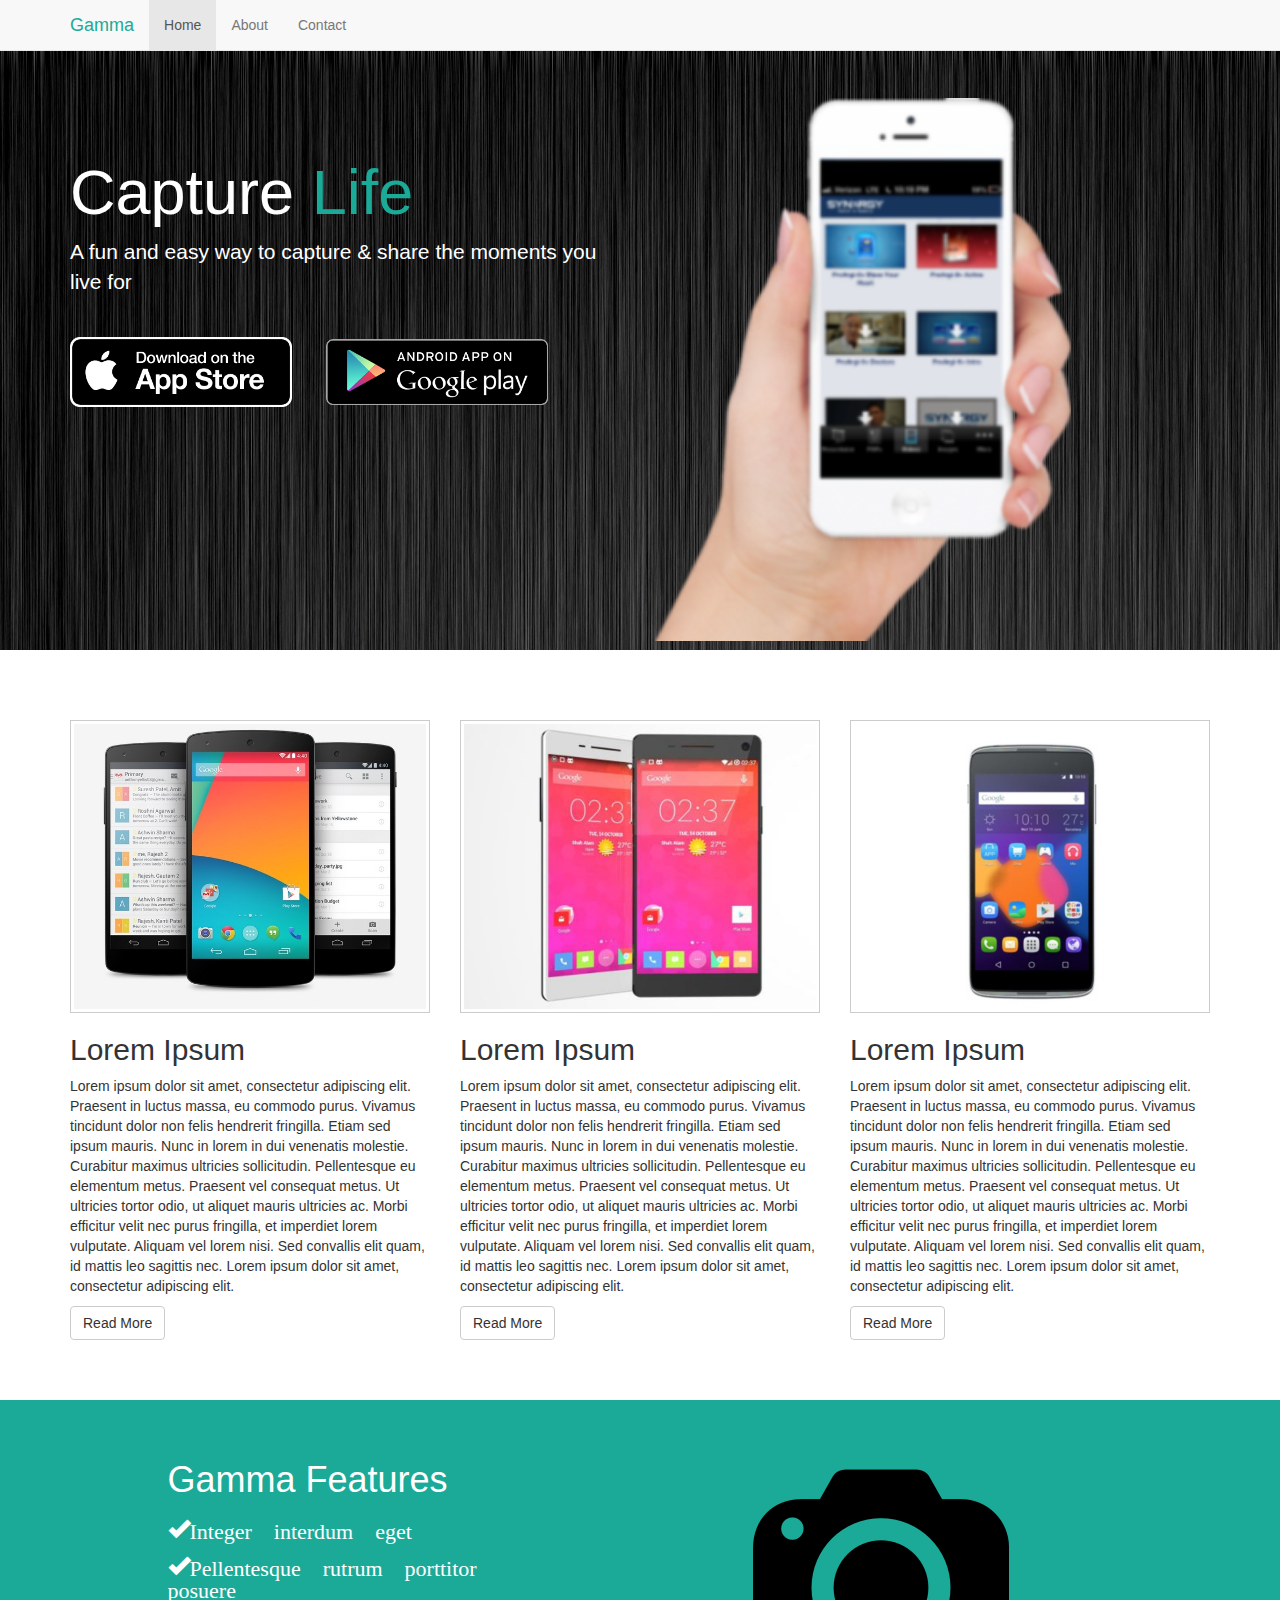
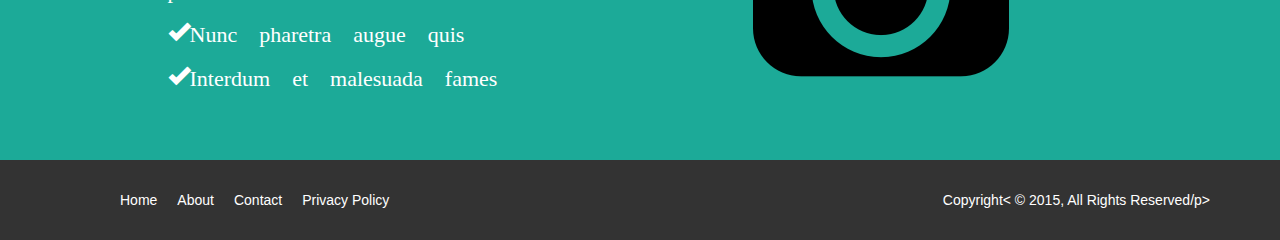
<file: index.html>
<!DOCTYPE html>
<html lang="en">
  <head>
    <meta charset="utf-8">
    <meta http-equiv="X-UA-Compatible" content="IE=edge">
    <meta name="viewport" content="width=device-width, initial-scale=1">

    <title>Gamma Photo - sharing App</title>

    <!-- Bootstrap core CSS -->
    <link href="css/bootstrap.css" rel="stylesheet">

    <!-- Custom styles for this template -->
    <link href="css/style.css" rel="stylesheet">
  </head>

  <body>

    <nav class="navbar navbar-default navbar-fixed-top">
      <div class="container">
        <div class="navbar-header">
          <button type="button" class="navbar-toggle collapsed" data-toggle="collapse" data-target="#navbar" aria-expanded="false" aria-controls="navbar">
            <span class="sr-only">Toggle navigation</span>
            <span class="icon-bar"></span>
            <span class="icon-bar"></span>
            <span class="icon-bar"></span>
          </button>
          <a class="navbar-brand em-text" href="#">Gamma</a>
        </div>
        <div id="navbar" class="collapse navbar-collapse">
          <ul class="nav navbar-nav">
            <li class="active"><a href="#">Home</a></li>
            <li><a href="about.html">About</a></li>
            <li><a href="contact.html">Contact</a></li>
          </ul>
        </div><!--/.nav-collapse -->
      </div>
    </nav>
      
      <div class="jumbotron">
          <div class="container">
                <div class="row">
                    <div class="col-md-6">
                        <h1>Capture <span class="em-text">Life</span></h1>
                        <p>A fun and easy way to capture & share the moments you live for </p>
                        <a href="#"><img class="app-btn" src="img/icon_appstore.png"></a>
                        <a href="#"><img class="app-btn" src="img/icon_google_play.png"></a>
                    </div>
                    <div class="col-md-6">
                        <img class="showcase-img" src="img/site_phone.png">
                    </div>
                </div>
          </div>
        </div>
      
      <section id="middle">
        <div class="container">
          <div class="row">
            <div class="col-md-4">
              	<img src="img/demo1.jpg" class="demo">
              	<h2>Lorem Ipsum</h2>
				<p>Lorem ipsum dolor sit amet, consectetur adipiscing elit. Praesent in luctus massa, eu commodo purus. Vivamus tincidunt dolor non felis hendrerit fringilla. Etiam sed ipsum mauris. Nunc in lorem in dui venenatis molestie. Curabitur maximus ultricies sollicitudin. Pellentesque eu elementum metus. Praesent vel consequat metus. Ut ultricies tortor odio, ut aliquet mauris ultricies ac. Morbi efficitur velit nec purus fringilla, et imperdiet lorem vulputate. Aliquam vel lorem nisi. Sed convallis elit quam, id mattis leo sagittis nec. Lorem ipsum dolor sit amet, consectetur adipiscing elit.</p>
				<a href="#" class="btn btn-default">Read More</a>
              </div>
              <div class="col-md-4">
              	<img src="img/demo2.png" class="demo">
				<h2>Lorem Ipsum</h2>
				<p>Lorem ipsum dolor sit amet, consectetur adipiscing elit. Praesent in luctus massa, eu commodo purus. Vivamus tincidunt dolor non felis hendrerit fringilla. Etiam sed ipsum mauris. Nunc in lorem in dui venenatis molestie. Curabitur maximus ultricies sollicitudin. Pellentesque eu elementum metus. Praesent vel consequat metus. Ut ultricies tortor odio, ut aliquet mauris ultricies ac. Morbi efficitur velit nec purus fringilla, et imperdiet lorem vulputate. Aliquam vel lorem nisi. Sed convallis elit quam, id mattis leo sagittis nec. Lorem ipsum dolor sit amet, consectetur adipiscing elit.</p>
				<a href="#" class="btn btn-default">Read More</a>  
              
              </div>
              <div class="col-md-4">
              	<img src="img/demo3.jpg" class="demo">
				<h2>Lorem Ipsum</h2>
				<p>Lorem ipsum dolor sit amet, consectetur adipiscing elit. Praesent in luctus massa, eu commodo purus. Vivamus tincidunt dolor non felis hendrerit fringilla. Etiam sed ipsum mauris. Nunc in lorem in dui venenatis molestie. Curabitur maximus ultricies sollicitudin. Pellentesque eu elementum metus. Praesent vel consequat metus. Ut ultricies tortor odio, ut aliquet mauris ultricies ac. Morbi efficitur velit nec purus fringilla, et imperdiet lorem vulputate. Aliquam vel lorem nisi. Sed convallis elit quam, id mattis leo sagittis nec. Lorem ipsum dolor sit amet, consectetur adipiscing elit.</p>
				<a href="#" class="btn btn-default">Read More</a>
              
              </div>
            </div>
          </div>
      </section>


	  <section id="feature">
	  	<div class="container">
		  	<div class="row">
				<div class="col-md-4 col-md-offset-1">
					<h1>Gamma Features</h1>
					<ul>
						<li><i class = "glyphicon glyphicon-ok">Integer interdum eget</i></li>
						<li><i class = "glyphicon glyphicon-ok">Pellentesque rutrum porttitor posuere</i></li>
						<li><i class = "glyphicon glyphicon-ok">Nunc pharetra augue quis</i></li>
						<li><i class = "glyphicon glyphicon-ok">Interdum et malesuada fames</i></li>
					</ul>
				</div>
				
				<div class="col-md-4 col-md-offset-2">
					<img src="img/logo.png">
				</div>
					
			</div>
		  </div>
	  </section>
	  
	  <footer>
	  	<div class="container">
		  	<div class="row">
				<div class="col-md-6 col-xs-12">
					<ul>
						<li><a href="index.html">Home</a></li>
						<li><a href="about.html">About</a></li>
						<li><a href="contact.html">Contact</a></li>
						<li><a href="#">Privacy Policy</a></li>						
					</ul>
				</div>
				
				<div class="col-md-6 col-xs-12">
					<p>Copyright< &copy; 2015, All Rights Reserved/p>
				</div>
			</div>
		  </div>
	  </footer>
    <!-- Bootstrap core JavaScript
    ================================================== -->
    <!-- Placed at the end of the document so the pages load faster -->
    <script src="https://ajax.googleapis.com/ajax/libs/jquery/1.11.3/jquery.min.js"></script>
    <script src="js/bootstrap.js"></script>
   
  </body>
</html>
</file>
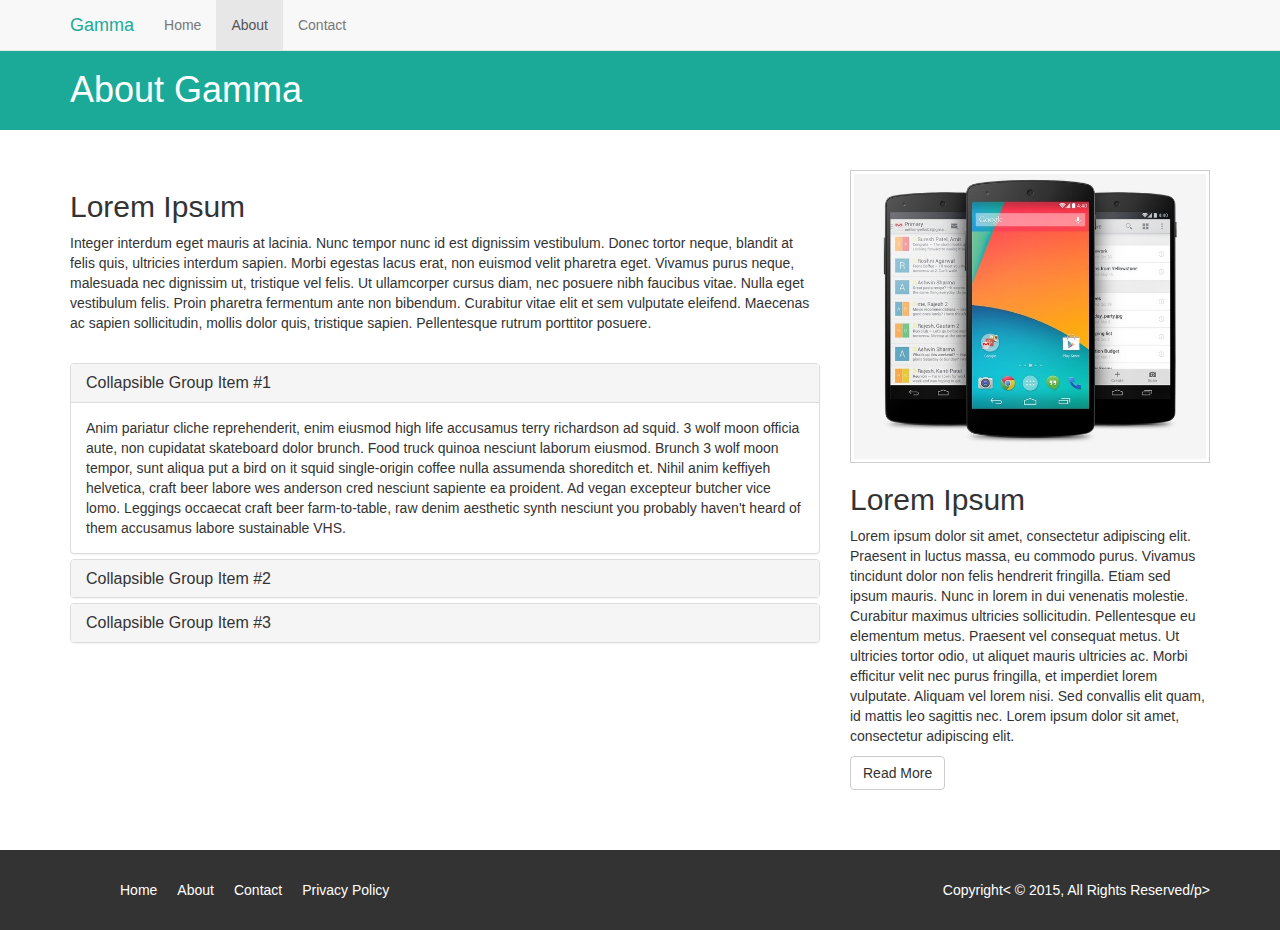
<file: about.html>
<!DOCTYPE html>
<html lang="en">
  <head>
    <meta charset="utf-8">
    <meta http-equiv="X-UA-Compatible" content="IE=edge">
    <meta name="viewport" content="width=device-width, initial-scale=1">

    <title>Gamma: About</title>

    <!-- Bootstrap core CSS -->
    <link href="css/bootstrap.css" rel="stylesheet">

    <!-- Custom styles for this template -->
    <link href="css/style.css" rel="stylesheet">
  </head>

  <body>

    <nav class="navbar navbar-default navbar-fixed-top">
      <div class="container">
        <div class="navbar-header">
          <button type="button" class="navbar-toggle collapsed" data-toggle="collapse" data-target="#navbar" aria-expanded="false" aria-controls="navbar">
            <span class="sr-only">Toggle navigation</span>
            <span class="icon-bar"></span>
            <span class="icon-bar"></span>
            <span class="icon-bar"></span>
          </button>
          <a class="navbar-brand em-text" href="#">Gamma</a>
        </div>
        <div id="navbar" class="collapse navbar-collapse">
          <ul class="nav navbar-nav">
            <li><a href="index.html">Home</a></li>
            <li class="active"><a href="about.html">About</a></li>
            <li><a href="contact.html">Contact</a></li>
          </ul>
        </div><!--/.nav-collapse -->
      </div>
    </nav>
            
	  <section id="title-bar">
	  	<div class="container">
		  	<div class="row">
				<div class="col-md-12">
					<h1>About Gamma</h1>
				</div>
			</div>
		  </div>
	  </section>
      <section id="about">
        <div class="container">
          <div class="row">
            <div class="col-md-8">
              	<h2>Lorem Ipsum</h2>
				<p>Integer interdum eget mauris at lacinia. Nunc tempor nunc id est dignissim vestibulum. Donec tortor neque, blandit at felis quis, ultricies interdum sapien. Morbi egestas lacus erat, non euismod velit pharetra eget. Vivamus purus neque, malesuada nec dignissim ut, tristique vel felis. Ut ullamcorper cursus diam, nec posuere nibh faucibus vitae. Nulla eget vestibulum felis. Proin pharetra fermentum ante non bibendum. Curabitur vitae elit et sem vulputate eleifend. Maecenas ac sapien sollicitudin, mollis dolor quis, tristique sapien. Pellentesque rutrum porttitor posuere.</p>
              <br>
				<div class="panel-group" id="accordion" role="tablist" aria-multiselectable="true">
					  <div class="panel panel-default">
						<div class="panel-heading" role="tab" id="headingOne">
						  <h4 class="panel-title">
							<a role="button" data-toggle="collapse" data-parent="#accordion" href="#collapseOne" aria-expanded="true" aria-controls="collapseOne">
							  Collapsible Group Item #1
							</a>
						  </h4>
						</div>
						<div id="collapseOne" class="panel-collapse collapse in" role="tabpanel" aria-labelledby="headingOne">
						  <div class="panel-body">
							Anim pariatur cliche reprehenderit, enim eiusmod high life accusamus terry richardson ad squid. 3 wolf moon officia aute, non cupidatat skateboard dolor brunch. Food truck quinoa nesciunt laborum eiusmod. Brunch 3 wolf moon tempor, sunt aliqua put a bird on it squid single-origin coffee nulla assumenda shoreditch et. Nihil anim keffiyeh helvetica, craft beer labore wes anderson cred nesciunt sapiente ea proident. Ad vegan excepteur butcher vice lomo. Leggings occaecat craft beer farm-to-table, raw denim aesthetic synth nesciunt you probably haven't heard of them accusamus labore sustainable VHS.
						  </div>
						</div>
					  </div>
					  <div class="panel panel-default">
						<div class="panel-heading" role="tab" id="headingTwo">
						  <h4 class="panel-title">
							<a class="collapsed" role="button" data-toggle="collapse" data-parent="#accordion" href="#collapseTwo" aria-expanded="false" aria-controls="collapseTwo">
							  Collapsible Group Item #2
							</a>
						  </h4>
						</div>
						<div id="collapseTwo" class="panel-collapse collapse" role="tabpanel" aria-labelledby="headingTwo">
						  <div class="panel-body">
							Anim pariatur cliche reprehenderit, enim eiusmod high life accusamus terry richardson ad squid. 3 wolf moon officia aute, non cupidatat skateboard dolor brunch. Food truck quinoa nesciunt laborum eiusmod. Brunch 3 wolf moon tempor, sunt aliqua put a bird on it squid single-origin coffee nulla assumenda shoreditch et. Nihil anim keffiyeh helvetica, craft beer labore wes anderson cred nesciunt sapiente ea proident. Ad vegan excepteur butcher vice lomo. Leggings occaecat craft beer farm-to-table, raw denim aesthetic synth nesciunt you probably haven't heard of them accusamus labore sustainable VHS.
						  </div>
						</div>
					  </div>
					  <div class="panel panel-default">
						<div class="panel-heading" role="tab" id="headingThree">
						  <h4 class="panel-title">
							<a class="collapsed" role="button" data-toggle="collapse" data-parent="#accordion" href="#collapseThree" aria-expanded="false" aria-controls="collapseThree">
							  Collapsible Group Item #3
							</a>
						  </h4>
						</div>
						<div id="collapseThree" class="panel-collapse collapse" role="tabpanel" aria-labelledby="headingThree">
						  <div class="panel-body">
							Anim pariatur cliche reprehenderit, enim eiusmod high life accusamus terry richardson ad squid. 3 wolf moon officia aute, non cupidatat skateboard dolor brunch. Food truck quinoa nesciunt laborum eiusmod. Brunch 3 wolf moon tempor, sunt aliqua put a bird on it squid single-origin coffee nulla assumenda shoreditch et. Nihil anim keffiyeh helvetica, craft beer labore wes anderson cred nesciunt sapiente ea proident. Ad vegan excepteur butcher vice lomo. Leggings occaecat craft beer farm-to-table, raw denim aesthetic synth nesciunt you probably haven't heard of them accusamus labore sustainable VHS.
						  </div>
						</div>
					  </div>
					</div>
				
			  </div>
              <div class="col-md-4">
              	<img src="img/demo1.jpg" class="demo">
				<h2>Lorem Ipsum</h2>
				<p>Lorem ipsum dolor sit amet, consectetur adipiscing elit. Praesent in luctus massa, eu commodo purus. Vivamus tincidunt dolor non felis hendrerit fringilla. Etiam sed ipsum mauris. Nunc in lorem in dui venenatis molestie. Curabitur maximus ultricies sollicitudin. Pellentesque eu elementum metus. Praesent vel consequat metus. Ut ultricies tortor odio, ut aliquet mauris ultricies ac. Morbi efficitur velit nec purus fringilla, et imperdiet lorem vulputate. Aliquam vel lorem nisi. Sed convallis elit quam, id mattis leo sagittis nec. Lorem ipsum dolor sit amet, consectetur adipiscing elit.</p>
				<a href="#" class="btn btn-default">Read More</a>                
              </div>
            </div>
          </div>
      </section>
	
	  <footer>
	  	<div class="container">
		  	<div class="row">
				<div class="col-md-6 col-xs-12">
					<ul>
						<li><a href="index.html">Home</a></li>
						<li><a href="about.html">About</a></li>
						<li><a href="contact.html">Contact</a></li>
						<li><a href="#">Privacy Policy</a></li>						
					</ul>
				</div>
				
				<div class="col-md-6 col-xs-12">
					<p>Copyright< &copy; 2015, All Rights Reserved/p>
				</div>
			</div>
		  </div>
	  </footer>
    <!-- Bootstrap core JavaScript
    ================================================== -->
    <!-- Placed at the end of the document so the pages load faster -->
    <script src="https://ajax.googleapis.com/ajax/libs/jquery/1.11.3/jquery.min.js"></script>
    <script src="js/bootstrap.js"></script>
   
  </body>
</html>
</file>
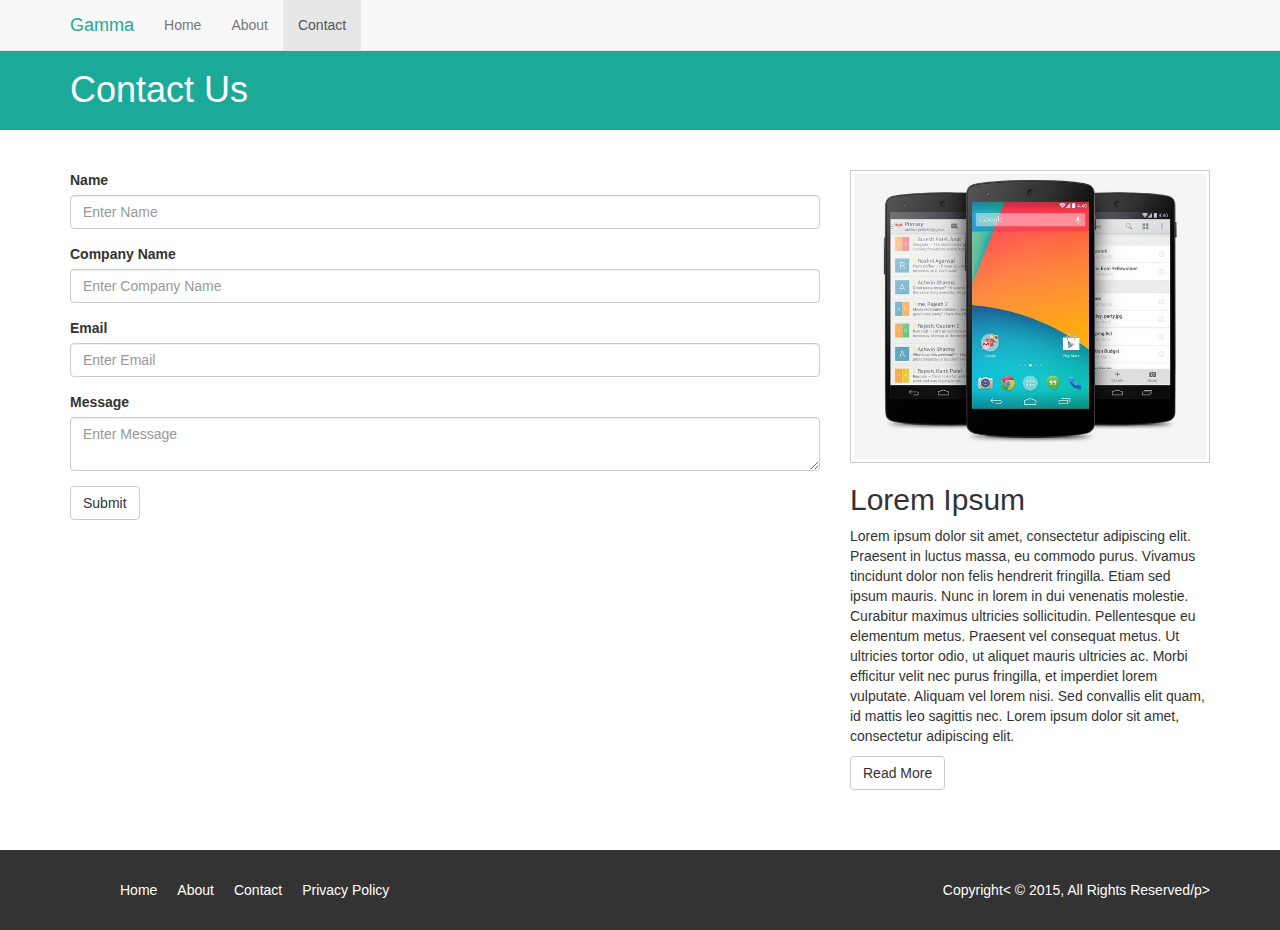
<file: contact.html>
<!DOCTYPE html>
<html lang="en">
  <head>
    <meta charset="utf-8">
    <meta http-equiv="X-UA-Compatible" content="IE=edge">
    <meta name="viewport" content="width=device-width, initial-scale=1">

    <title>Gamma: Contact</title>

    <!-- Bootstrap core CSS -->
    <link href="css/bootstrap.css" rel="stylesheet">

    <!-- Custom styles for this template -->
    <link href="css/style.css" rel="stylesheet">
  </head>

  <body>

    <nav class="navbar navbar-default navbar-fixed-top">
      <div class="container">
        <div class="navbar-header">
          <button type="button" class="navbar-toggle collapsed" data-toggle="collapse" data-target="#navbar" aria-expanded="false" aria-controls="navbar">
            <span class="sr-only">Toggle navigation</span>
            <span class="icon-bar"></span>
            <span class="icon-bar"></span>
            <span class="icon-bar"></span>
          </button>
          <a class="navbar-brand em-text" href="#">Gamma</a>
        </div>
        <div id="navbar" class="collapse navbar-collapse">
          <ul class="nav navbar-nav">
            <li><a href="index.html">Home</a></li>
            <li><a href="about.html">About</a></li>
            <li class="active"><a href="contact.html">Contact</a></li>
          </ul>
        </div><!--/.nav-collapse -->
      </div>
    </nav>
            
	  <section id="title-bar">
	  	<div class="container">
		  	<div class="row">
				<div class="col-md-12">
					<h1>Contact Us</h1>
				</div>
			</div>
		  </div>
	  </section>
      <section id="contact">
        <div class="container">
          <div class="row">
            <div class="col-md-8">
				<form>
				  <div class="form-group">
					<label>Name</label>
					<input type="text" class="form-control" placeholder="Enter Name">
				  </div>
				  <div class="form-group">
					<label>Company Name</label>
					<input type="text" class="form-control" placeholder="Enter Company Name">
				  </div>
				  <div class="form-group">
					<label>Email</label>
					<input type="email" class="form-control" placeholder="Enter Email">
				  </div>
				  <div class="form-group">
					<label>Message</label>
				  	<textarea class="form-control" placeholder="Enter Message"></textarea>
				</div>
				  <button type="submit" class="btn btn-default">Submit</button>
				</form>
				
			  </div>
              <div class="col-md-4">
              	<img src="img/demo1.jpg" class="demo">
				<h2>Lorem Ipsum</h2>
				<p>Lorem ipsum dolor sit amet, consectetur adipiscing elit. Praesent in luctus massa, eu commodo purus. Vivamus tincidunt dolor non felis hendrerit fringilla. Etiam sed ipsum mauris. Nunc in lorem in dui venenatis molestie. Curabitur maximus ultricies sollicitudin. Pellentesque eu elementum metus. Praesent vel consequat metus. Ut ultricies tortor odio, ut aliquet mauris ultricies ac. Morbi efficitur velit nec purus fringilla, et imperdiet lorem vulputate. Aliquam vel lorem nisi. Sed convallis elit quam, id mattis leo sagittis nec. Lorem ipsum dolor sit amet, consectetur adipiscing elit.</p>
				<a href="#" class="btn btn-default">Read More</a>                
              </div>
            </div>
          </div>
      </section>
	
	  <footer>
	  	<div class="container">
		  	<div class="row">
				<div class="col-md-6 col-xs-12">
					<ul>
						<li><a href="index.html">Home</a></li>
						<li><a href="about.html">About</a></li>
						<li><a href="contact.html">Contact</a></li>
						<li><a href="#">Privacy Policy</a></li>						
					</ul>
				</div>
				
				<div class="col-md-6 col-xs-12">
					<p>Copyright< &copy; 2015, All Rights Reserved/p>
				</div>
			</div>
		  </div>
	  </footer>
    <!-- Bootstrap core JavaScript
    ================================================== -->
    <!-- Placed at the end of the document so the pages load faster -->
    <script src="https://ajax.googleapis.com/ajax/libs/jquery/1.11.3/jquery.min.js"></script>
    <script src="js/bootstrap.js"></script>
   
  </body>
</html>
</file>
<file: css/style.css>
body {
  padding-top: 50px;
}

.em-text{
    color: #1caa98 !important;
}

.col-md-4{
	margin-bottom: 20px;
}

section{
	padding: 40px 0 40px 0;
}

.jumbotron{
    background: #1b222a url(../img/site_showcase_bg.jpg) no-repeat top center;
    color: #fff;
    height: 600px;
    overflow: none;
}

.jumbotron h1{
    margin-top: 60px;
}

.jumbotron p{
    margin-bottom: 40px;
}

.jumbotron img.app-btn{
    width: 40%;
    margin-right: 30px;
}

.jumbotron img.showcase-img{
    width: 75%;
}

img.demo{
	width: 100%;
	padding: 3px;
	border: 1px solid #ccc;
}

section#feature{
	background: #1caa98;
	color: #fff;
	padding: 40px;
	overflow: auto;
}

section#feature ul li{
	font-size: 22px;
	list-style: none;
	line-height: 2em;
}

section#feature ul{
	padding: 0;
	margin: 0;
}
	

section#title-bar{
	padding: 0;
	margin: 0;
	height: 80px;
	background: #1caa98;
	color: #fff;
}

section#title-bar h1{
	margin-bottom: 20px;
}

footer{
	background: #333;
	color: #fff;
	padding: 30px 0 20px 0;
}

footer li{
	float: left;
	padding: 0 10px 0 10px;
	list-style: none;
}

footer a{
	color: #fff;
}

footer p{
	float: right; 
}

/* Media Queries */

@media(max-width: 1200px){
	
}

@media(max-width: 991px){
	.showcase-img{
		display: none;
	}
}

@media(min-width: 768px) and (max-width: 990px){
	.jumbotron img.app-btn{
		width: 30%;
	}
	
	.jumbotron{
		height: 400px !important;
		background-size: 100% 100%;
	}
	
	.jumbotron h1{
		margin-top: 10px;
	}
	
}

@media(max-width: 768px) {
	.jumbotron{
		height: 350px !important;
		background-size: 100% 100%;
	}
	
	.jumbotron h1{
		margin-top: 10px;
	}
}

@media(max-width: 500px){
	.jumbotron{
		height: 350px !important;
		background-image: none;
		text-align: center;
	}
	
	.jumbotron img.app-btn{
		width: 60%;
		margin: 0 auto 30px auto;
		display: block;
	}
	
	section#feature ul li{
		font-size: 19px !important;
	}
	
	footer p{
		float: none;
		text-align: center;
		padding-top: 20px;
	}
	
}
</file>
